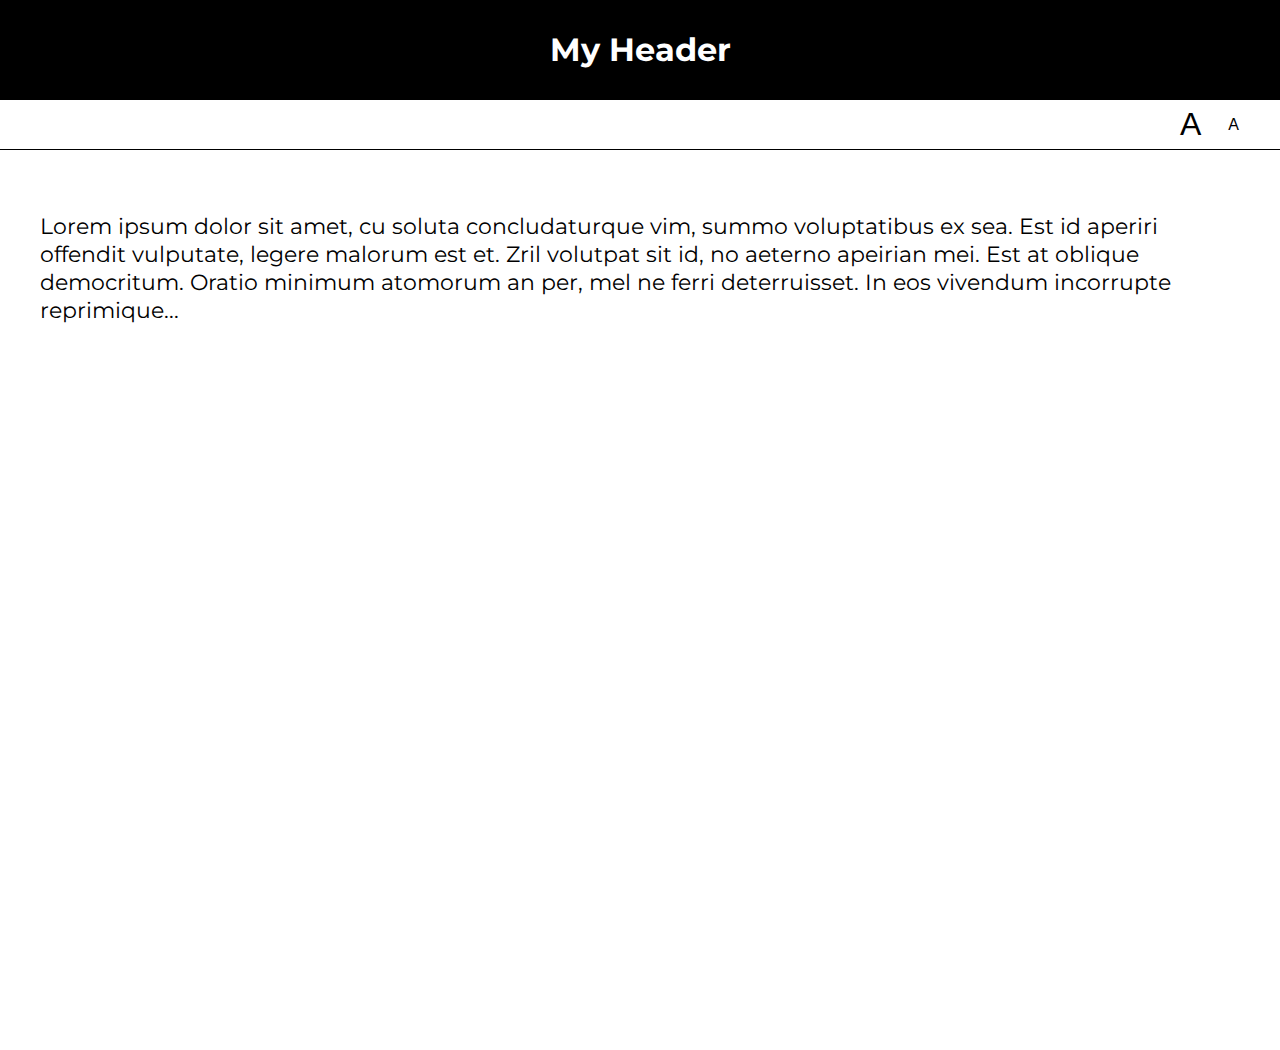
<file: lab05/01-font-switcher/index.html>
<!DOCTYPE html>
<html lang="en">
<head>
    <meta charset="UTF-8">
    <title>Lab 05: Font Switcher</title>
      <link rel="stylesheet" href="../style.css">
      <script src="index.js" defer></script>
</head>
<body class="high-contrast">
    <div class="container">

        <header><h1>My Header</h1></header>

        <nav>
            <button id="a1" title="Make font bigger">A</button>
            <button id="a2" title="Make font smaller">A</button>
        </nav>

        <div class="content">
            <p>
                Lorem ipsum dolor sit amet, cu soluta concludaturque vim,
                summo voluptatibus ex sea. Est id aperiri offendit vulputate,
                legere malorum est et. Zril volutpat sit id, no aeterno apeirian
                mei. Est at oblique democritum. Oratio minimum atomorum an per,
                mel ne ferri deterruisset. In eos vivendum incorrupte reprimique...
            </p>
        </div>

    </div>
</body>
</html>
</file>
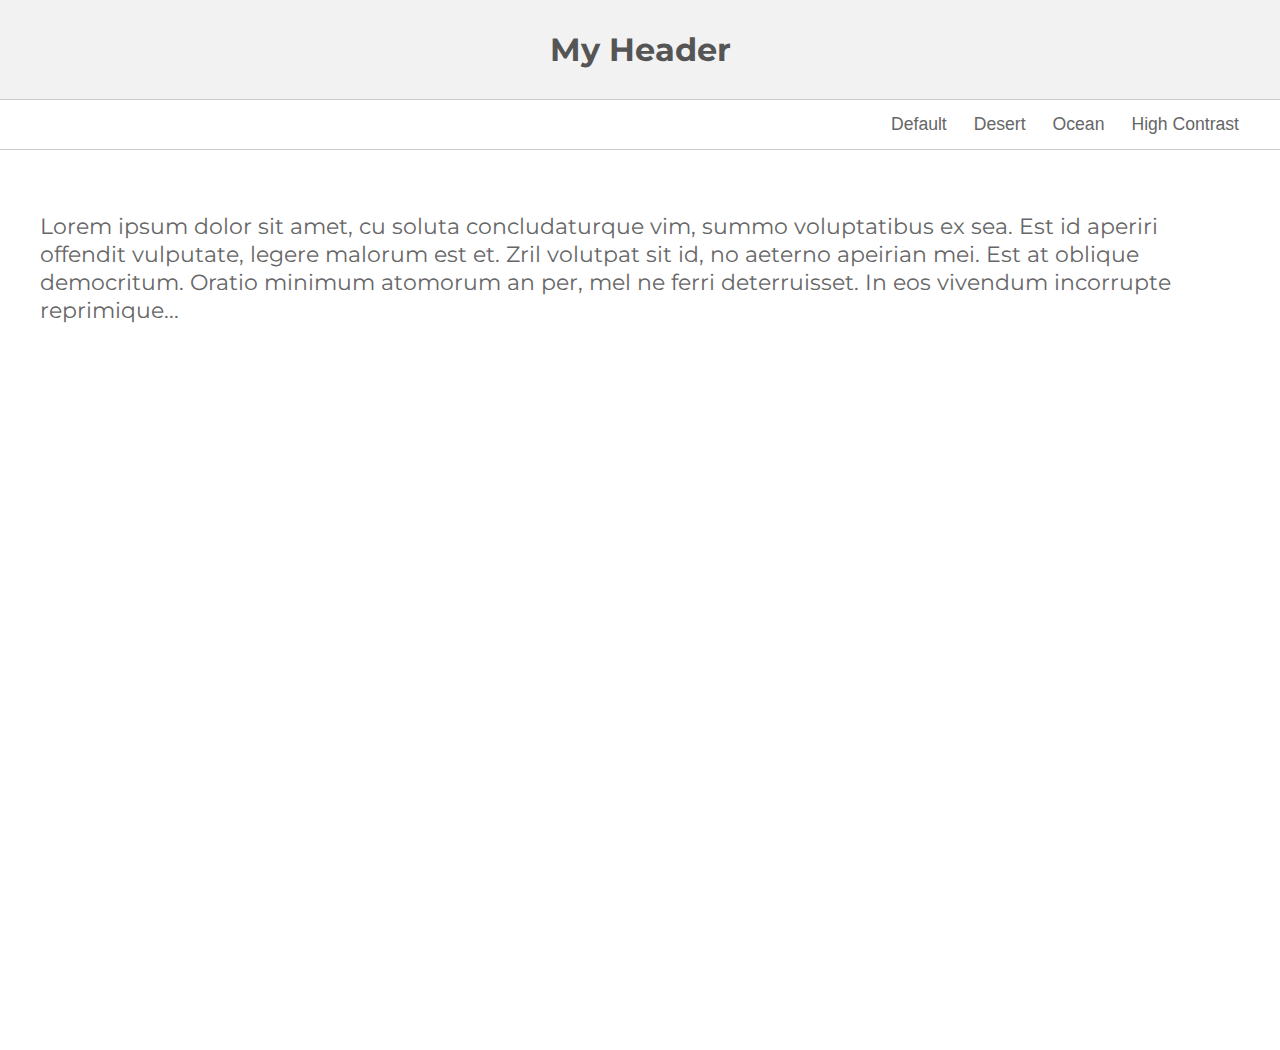
<file: lab05/02-theme-switcher/index.html>
<!DOCTYPE html>
<html lang="en" >

<head>
    <meta charset="UTF-8">
    <title>Lab 05: Theme Switcher</title>
    <link rel="stylesheet" href="../style.css">
    <script src="index.js" defer></script>
  
</head>

<body>

    <section class="container">
        <header><h1>My Header</h1></header>
        <nav>
            <button id="default" title="Change to 'Default' theme">Default</button>
            <button id="desert" title="Change to 'Desert' theme">Desert</button>
            <button id="ocean" title="Change to 'Ocean' theme">Ocean</button>
            <button id="high-contrast" title="Change to 'High Contrast' theme">High Contrast</button>
        </nav>
        <div class="content">
            <p>Lorem ipsum dolor sit amet, cu soluta concludaturque vim, summo voluptatibus ex sea. Est id aperiri offendit vulputate, legere malorum est et. Zril volutpat sit id, no aeterno apeirian mei. Est at oblique democritum. Oratio minimum atomorum an per,
            mel ne ferri deterruisset. In eos vivendum incorrupte reprimique...</p>
        </div>
    </section>
</body>

</html>
</file>
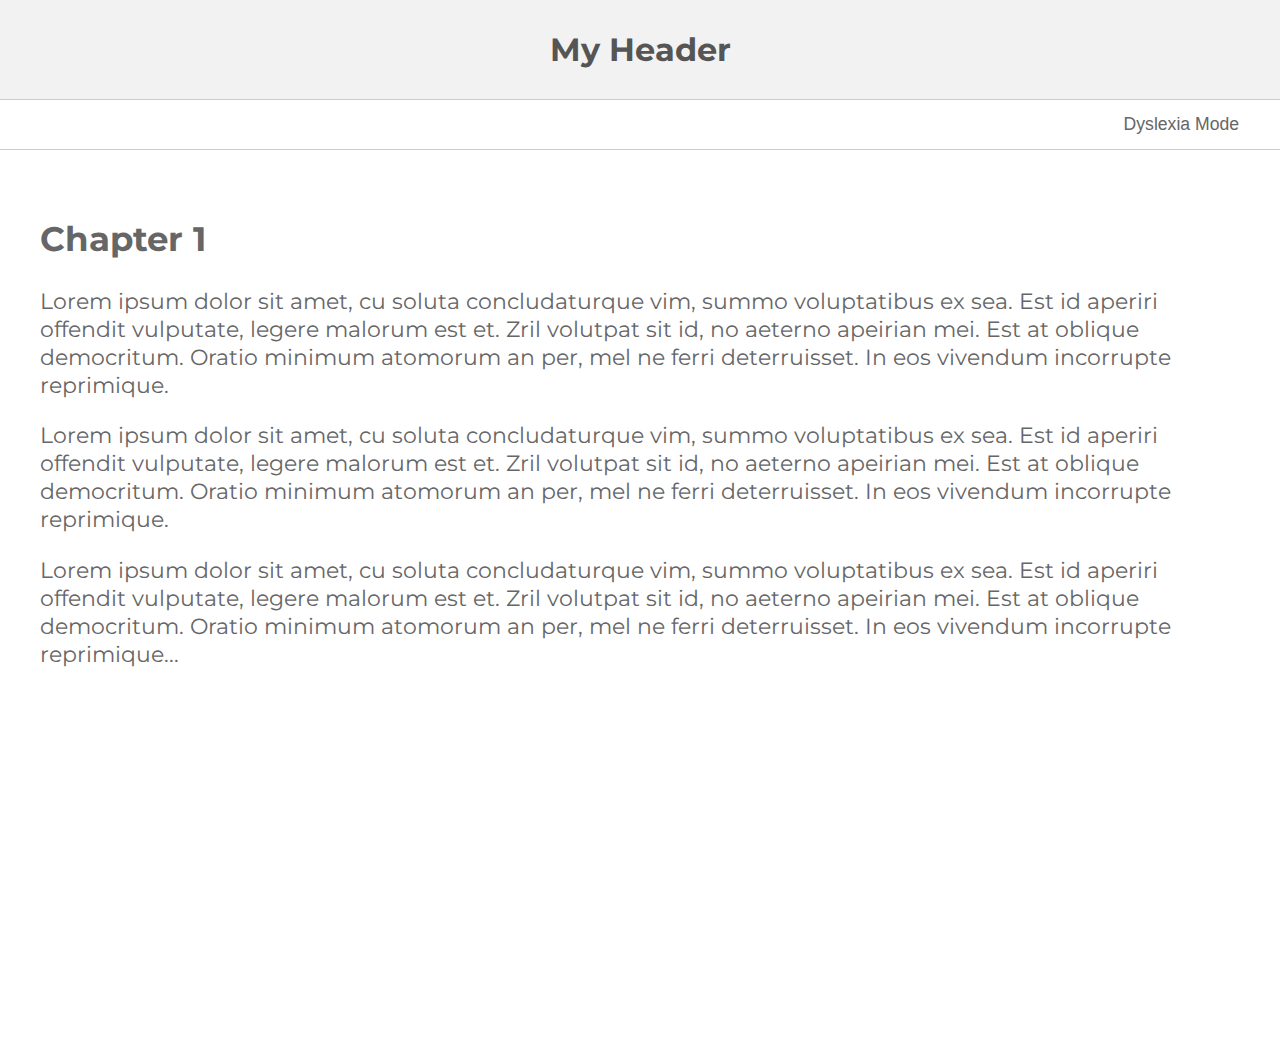
<file: lab05/03-dyslexia-mode/index.html>
<!DOCTYPE html>
<html lang="en">
<head>
    <meta charset="UTF-8">
    <title>Lab 05: Dyslexia Mode</title>
      <link rel="stylesheet" href="../style.css">
      <script src="index.js" defer></script>
</head>
<body>
    <div class="container">

        <header><h1>My Header</h1></header>

        <nav>
            <button id="dyslexia-toggle" href="#">Dyslexia Mode</button>
        </nav>

        <div class="content">
            <h2>Chapter 1</h2>
            <p>
                Lorem ipsum dolor sit amet, cu soluta concludaturque vim,
                summo voluptatibus ex sea. Est id aperiri offendit vulputate,
                legere malorum est et. Zril volutpat sit id, no aeterno apeirian
                mei. Est at oblique democritum. Oratio minimum atomorum an per,
                mel ne ferri deterruisset. In eos vivendum incorrupte reprimique.

            </p>

            <p>
                Lorem ipsum dolor sit amet, cu soluta concludaturque vim,
                summo voluptatibus ex sea. Est id aperiri offendit vulputate,
                legere malorum est et. Zril volutpat sit id, no aeterno apeirian
                mei. Est at oblique democritum. Oratio minimum atomorum an per,
                mel ne ferri deterruisset. In eos vivendum incorrupte reprimique.
                
            </p>

            <p>
                Lorem ipsum dolor sit amet, cu soluta concludaturque vim,
                summo voluptatibus ex sea. Est id aperiri offendit vulputate,
                legere malorum est et. Zril volutpat sit id, no aeterno apeirian
                mei. Est at oblique democritum. Oratio minimum atomorum an per,
                mel ne ferri deterruisset. In eos vivendum incorrupte reprimique...
                
            </p>
        </div>

    </div>
</body>
</html>
</file>
<file: lab05/style.css>
@import url(https://fonts.googleapis.com/css?family=Montserrat:400,700);

document, body {
   margin: 0px;
   font-family: 'Montserrat';
}

body * {
   box-sizing: border-box;
}

.container {
    min-height: 100vh;
    display: flex;
    flex-direction: column;
}

header, nav {
   display: flex;
   justify-content: center;
   height: 100%;
}

header {
    align-items: center;
    color: #555;
    border-bottom: solid 1px #CCC;
    background-color: #F2F2F2;
    height: 100px;
}
nav {
    height: 50px;
    border-bottom: solid 1px #CCC;
    justify-content: flex-end;
    padding-right: 20px;
}

button {
    background-color: transparent;
    border: 0px;
    text-decoration: none;
    font-size: 1.1em;
    color: #666;
    margin-right: 15px;
}

#a1 {
   font-size: 2em;
}
#a2 {
   font-size: 1em;
}

.content {
   padding: 40px;
   font-size: 1.4em;
   color: #666;
   min-height: 100vh;
}


/******************/
/* Custom Classes */
/******************/

.ocean header {
   background: #434a6c;
   color: white;
   font-family: 'Montserrat';
}
.ocean button, .ocean .content {
    color: #434a6c;
}
.ocean .content {
   background: #99cccc;
   line-height: 1.6em;
}
.ocean header, .ocean nav {
    border-bottom: solid 1px #434a6c;
}

.desert header {
    background: #A8651E;
    color: #EFDEC2;
}
.desert button {
    color: #A8651E;
}
.desert .content {
    background: #EFDEC2;
    color: #A8651E;
}
.desert header, .desert nav {
    border-bottom: solid 1px #774713;
}

.high-contrast header {
    background: black;
    color: white;
}
.high-contrast .content {
    background: white;
    color: black;
}
.high-contrast header, .high-contrast nav {
    border-bottom: solid 1px black;
}
.high-contrast header {
    background: black;
    color: white;
}
.high-contrast button {
    color: black;
}

/* Dyslexia Mode */
.dyslexia-mode {
    letter-spacing: 0.35ch;
    word-spacing: 1.225ch; /* 3.5x letter-spacing */
    font-variant-ligatures: none;
    line-height: 2.0;
    font-size: 150%;
}

.dyslexia-mode header, .dyslexia-mode nav, .dyslexia-mode .content, .dyslexia-mode button {
    font-weight: 600; /* demi-bold */
    color: black;
}

.dyslexia-mode .content p{
    max-width: 80%;
    margin-top: 3.5em;
}
</file>
